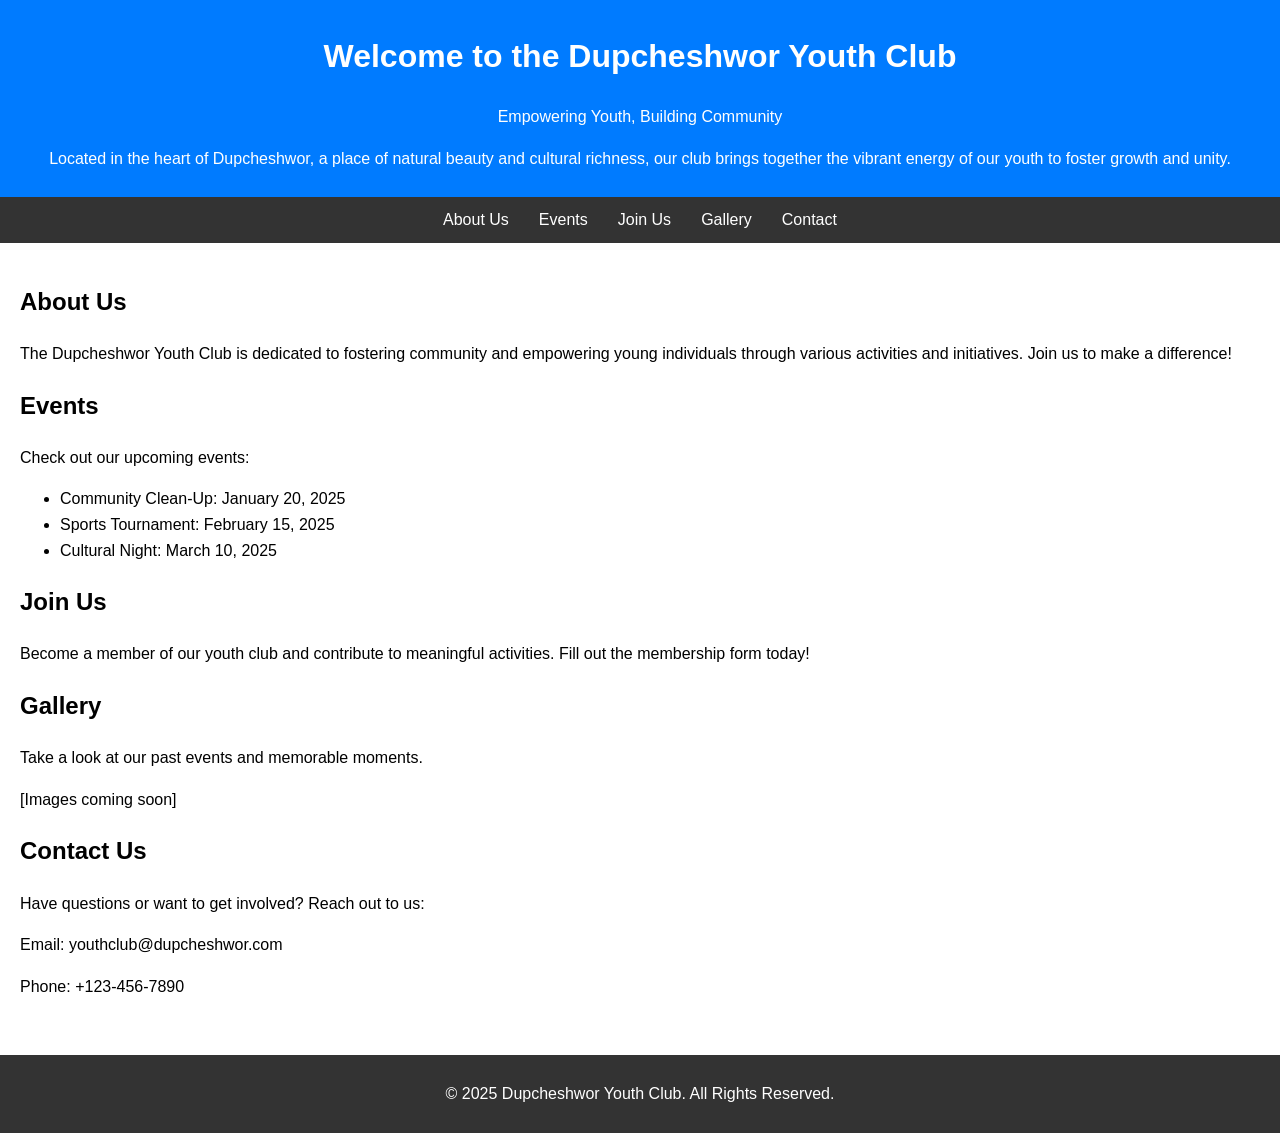
<file: index.html>
<!DOCTYPE html>
<html lang="en">
<head>
    <meta charset="UTF-8">
    <meta name="viewport" content="width=device-width, initial-scale=1.0">
    <title>Dupcheshwor Youth Club</title>
    <style>
        body {
            font-family: Arial, sans-serif;
            margin: 0;
            padding: 0;
            line-height: 1.6;
        }
        header {
            background: #007BFF;
            color: #fff;
            padding: 10px 0;
            text-align: center;
        }
        nav {
            display: flex;
            justify-content: center;
            background: #333;
            color: #fff;
            padding: 10px 0;
        }
        nav a {
            color: #fff;
            text-decoration: none;
            margin: 0 15px;
        }
        nav a:hover {
            text-decoration: underline;
        }
        .container {
            padding: 20px;
        }
        footer {
            text-align: center;
            background: #333;
            color: #fff;
            padding: 10px 0;
            margin-top: 20px;
        }
    </style>
</head>
<body>
    <header>
        <h1>Welcome to the Dupcheshwor Youth Club</h1>
        <p>Empowering Youth, Building Community</p>
        <p>Located in the heart of Dupcheshwor, a place of natural beauty and cultural richness, our club brings together the vibrant energy of our youth to foster growth and unity.</p>
    </header>
    <nav>
        <a href="#about">About Us</a>
        <a href="#events">Events</a>
        <a href="#join">Join Us</a>
        <a href="#gallery">Gallery</a>
        <a href="#contact">Contact</a>
    </nav>
    <div class="container">
        <section id="about">
            <h2>About Us</h2>
            <p>The Dupcheshwor Youth Club is dedicated to fostering community and empowering young individuals through various activities and initiatives. Join us to make a difference!</p>
        </section>
        <section id="events">
            <h2>Events</h2>
            <p>Check out our upcoming events:</p>
            <ul>
                <li>Community Clean-Up: January 20, 2025</li>
                <li>Sports Tournament: February 15, 2025</li>
                <li>Cultural Night: March 10, 2025</li>
            </ul>
        </section>
        <section id="join">
            <h2>Join Us</h2>
            <p>Become a member of our youth club and contribute to meaningful activities. Fill out the membership form today!</p>
        </section>
        <section id="gallery">
            <h2>Gallery</h2>
            <p>Take a look at our past events and memorable moments.</p>
            <p>[Images coming soon]</p>
        </section>
        <section id="contact">
            <h2>Contact Us</h2>
            <p>Have questions or want to get involved? Reach out to us:</p>
            <p>Email: youthclub@dupcheshwor.com</p>
            <p>Phone: +123-456-7890</p>
        </section>
    </div>
    <footer>
        <p>&copy; 2025 Dupcheshwor Youth Club. All Rights Reserved.</p>
    </footer>
</body>
</html>
</file>
